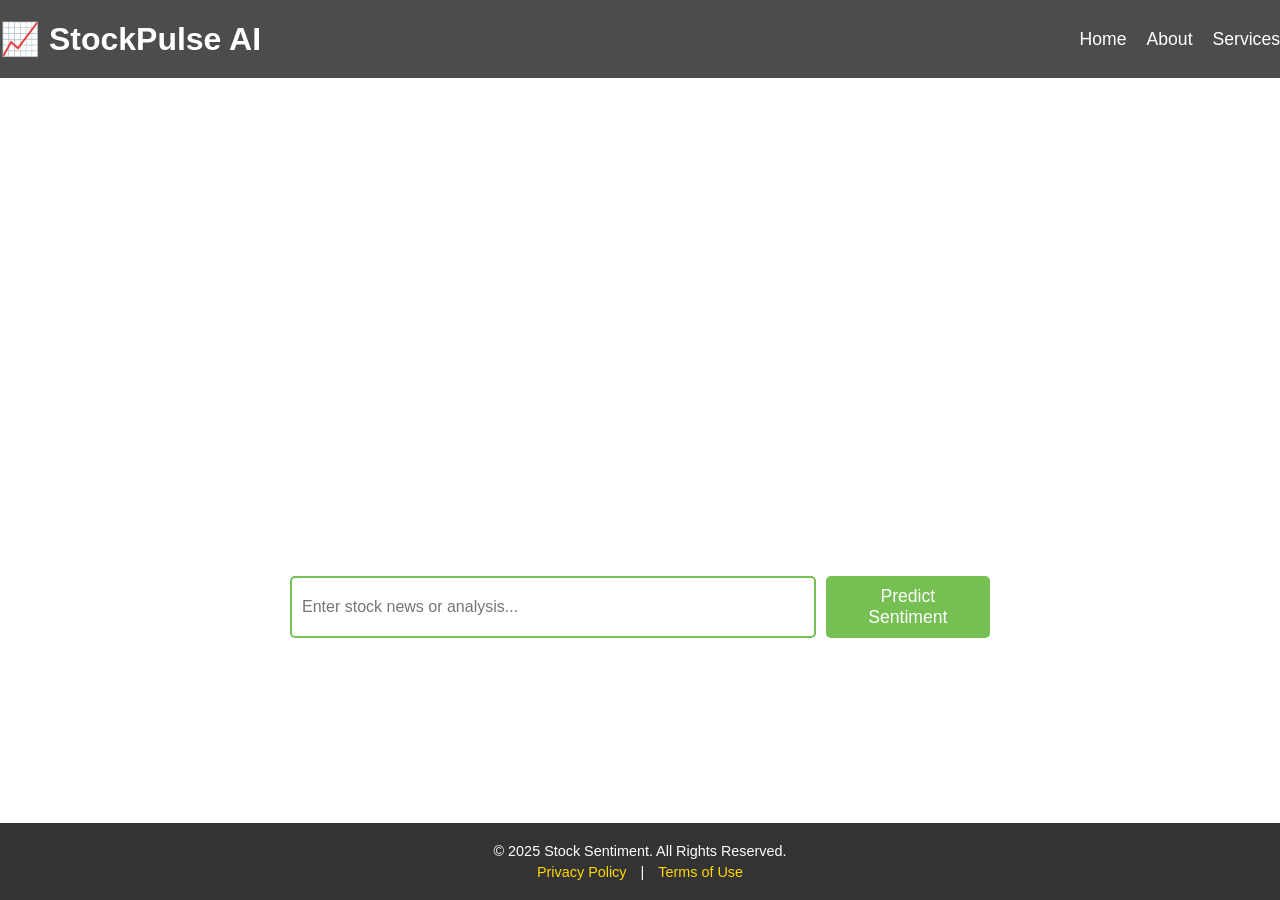
<file: templates/index.html>
<!DOCTYPE html>
<html lang="en">
<head>
  <meta charset="UTF-8">
  <meta name="viewport" content="width=device-width, initial-scale=1.0">
  <title>Stock Market Sentiment Analysis</title>
  <style>
    /* General Styles */
    body {
      margin: 0;
      padding: 0;
      font-family: 'Arial', sans-serif;
      color: #fff;
      overflow: hidden;
      height: 100vh;
      display: flex;
      flex-direction: column;
      justify-content: center;
      align-items: center;
      text-align: center;
    }

    /* Video Background */
    .background-video {
      position: absolute;
      top: 0;
      left: 0;
      width: 100%;
      height: 100%;
      object-fit: cover;
      z-index: -1;
    }

    /* Header Styles */
    header {
      background-color: rgba(0, 0, 0, 0.7);
      padding: 20px 40px;
      display: flex;
      justify-content: space-between;
      align-items: center;
      width: 100%;
      position: fixed;
      top: 0;
      z-index: 10;
    }

    header h1 {
      margin: 0;
      font-size: 2rem;
      font-weight: bold;
      color: #fff;
    }

    header nav {
      display: flex;
      gap: 20px;
    }

    header nav a {
      color: #fff;
      text-decoration: none;
      font-size: 1.1rem;
      transition: color 0.3s ease;
    }

    header nav a:hover {
      color: #FFD700;
    }

    /* Main Content Styling */
    .content {
      z-index: 1;
      position: relative;
      color: #fff;
      max-width: 700px;
      padding: 30px;
    }

    .content h1 {
      font-size: 3rem;
      margin-bottom: 20px;
    }

    .content p {
      font-size: 1.2rem;
      max-width: 600px;
      margin: 0 auto 30px;
      line-height: 1.6;
    }

    /* Centered Button Styling */
    .button-container {
      display: flex;
      justify-content: center;
      margin-top: 20px;
    }

    .predict-btn {
      padding: 15px 40px;
      font-size: 1.3rem;
      color: #fff;
      background-color: #75bf53;
      border: none;
      border-radius: 5px;
      cursor: pointer;
      transition: background-color 0.3s ease, transform 0.3s ease;
    }

    .predict-btn:hover {
      background-color: #60adce;
      transform: scale(1.1);
    }

    /* Footer Styles */
    footer {
      position: fixed;
      bottom: 0;
      left: 0;
      width: 100%;
      background-color: rgba(0, 0, 0, 0.8);
      color: #fff;
      text-align: center;
      padding: 15px 0;
      font-size: 0.9rem;
      z-index: 10;
    }

    footer p {
      margin: 5px 0;
    }

    footer a {
      color: #FFD700;
      text-decoration: none;
      margin: 0 10px;
    }

    footer a:hover {
      color: #fff;
    }

    /* Form Styles */
    .input-container {
      margin-top: 20px;
      display: flex;
      justify-content: center;
    }

    .input-container input {
      padding: 10px;
      font-size: 1rem;
      width: 80%;
      border: 2px solid #75bf53;
      border-radius: 5px;
      color: #333;
    }

    .input-container button {
      padding: 10px 20px;
      font-size: 1.1rem;
      margin-left: 10px;
      color: #fff;
      background-color: #75bf53;
      border: none;
      border-radius: 5px;
      cursor: pointer;
    }

    .input-container button:hover {
      background-color: #60adce;
    }
  </style>
</head>
<body>

  <!-- Background Video -->
  <video autoplay muted loop class="background-video">
    <source src="https://videos.pexels.com/video-files/29344546/12647214_1920_1080_30fps.mp4" type="video/mp4">
    Your browser does not support the video tag.
  </video>

  <!-- Header -->
  <header>
    <h1>📈 StockPulse AI </h1>
    <nav>
      <a href="#">Home</a>
      <a href="#">About</a>
      <a href="#">Services</a>
    </nav>
  </header>

  <!-- Main Content -->
  <div class="content">
    <h1>Stock Market Sentiment Analysis</h1>
    <p>Insights That Empower Your Investments!</p>
    <p>Stay ahead of the market trends and make informed decisions with our innovative tools.</p>

    <!-- Sentiment Prediction Form -->
    <form action="/predict" method="POST">
      <div class="input-container">
        <input type="text" name="message" placeholder="Enter stock news or analysis..." required>
        <button type="submit">Predict Sentiment</button>
      </div>
    </form>
  </div>

  <!-- Footer -->
  <footer>
    <p>&copy; 2025 Stock Sentiment. All Rights Reserved.</p>
    <p>
      <a href="#">Privacy Policy</a> | <a href="#">Terms of Use</a>
    </p>
  </footer>

</body>
</html>
</file>
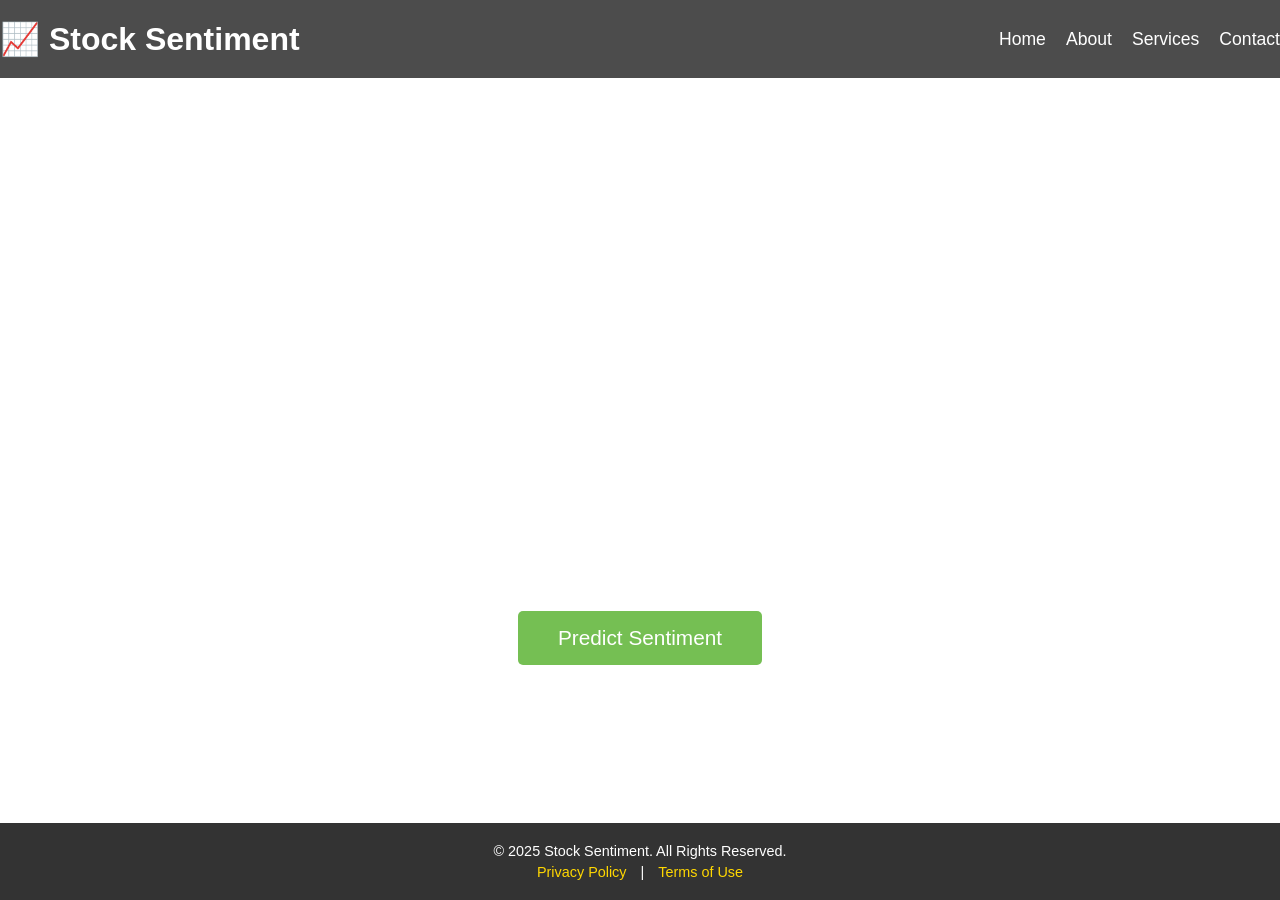
<file: templates/predict.html>
<!DOCTYPE html>
<html lang="en">
<head>
  <meta charset="UTF-8">
  <meta name="viewport" content="width=device-width, initial-scale=1.0">
  <title>Stock Market Sentiment Analysis</title>
  <style>
    /* General Styles */
    body {
      margin: 0;
      padding: 0;
      font-family: 'Arial', sans-serif;
      color: #fff;
      overflow: hidden;
      height: 100vh;
      display: flex;
      flex-direction: column;
      justify-content: center;
      align-items: center;
      text-align: center;
    }

    /* Video Background */
    .background-video {
      position: absolute;
      top: 0;
      left: 0;
      width: 100%;
      height: 100%;
      object-fit: cover;
      z-index: -1;
    }

    /* Header Styles */
    header {
      background-color: rgba(0, 0, 0, 0.7);
      padding: 20px 40px;
      display: flex;
      justify-content: space-between;
      align-items: center;
      width: 100%;
      position: fixed;
      top: 0;
      z-index: 10;
    }

    header h1 {
      margin: 0;
      font-size: 2rem;
      font-weight: bold;
      color: #fff;
    }

    header nav {
      display: flex;
      gap: 20px;
    }

    header nav a {
      color: #fff;
      text-decoration: none;
      font-size: 1.1rem;
      transition: color 0.3s ease;
    }

    header nav a:hover {
      color: #FFD700;
    }

    /* Main Content Styling */
    .content {
      z-index: 1;
      position: relative;
      color: #fff;
      max-width: 700px;
      padding: 30px;
    }

    .content h1 {
      font-size: 3rem;
      margin-bottom: 20px;
    }

    .content p {
      font-size: 1.2rem;
      max-width: 600px;
      margin: 0 auto 30px;
      line-height: 1.6;
    }

    /* Centered Button Styling */
    .button-container {
      display: flex;
      justify-content: center;
      margin-top: 20px;
    }

    .predict-btn {
      padding: 15px 40px;
      font-size: 1.3rem;
      color: #fff;
      background-color: #75bf53;
      border: none;
      border-radius: 5px;
      cursor: pointer;
      transition: background-color 0.3s ease, transform 0.3s ease;
    }

    .predict-btn:hover {
      background-color: #60adce;
      transform: scale(1.1);
    }

    /* Footer Styles */
    footer {
      position: fixed;
      bottom: 0;
      left: 0;
      width: 100%;
      background-color: rgba(0, 0, 0, 0.8);
      color: #fff;
      text-align: center;
      padding: 15px 0;
      font-size: 0.9rem;
      z-index: 10;
    }

    footer p {
      margin: 5px 0;
    }

    footer a {
      color: #FFD700;
      text-decoration: none;
      margin: 0 10px;
    }

    footer a:hover {
      color: #fff;
    }
  </style>
</head>
<body>

  <!-- Background Video -->
  <video autoplay muted loop class="background-video">
    <source src="https://videos.pexels.com/video-files/29344546/12647214_1920_1080_30fps.mp4" type="video/mp4">
    Your browser does not support the video tag.
  </video>

  <!-- Header -->
  <header>
    <h1>📈 Stock Sentiment</h1>
    <nav>
      <a href="#">Home</a>
      <a href="#">About</a>
      <a href="#">Services</a>
      <a href="#">Contact</a>
    </nav>
  </header>

  <!-- Main Content -->
  <div class="content">
    <h1>Stock Market Sentiment Analysis</h1>
    <p>
      Welcome to our Stock Market Sentiment Analysis platform. Using cutting-edge technology, we analyze the sentiment of the stock market and provide you with actionable insights.
    </p>
    <p>
      Stay ahead of the market trends and make informed decisions with our innovative tools.
    </p>
    <div class="button-container">
      <button class="predict-btn" id="predictButton">Predict Sentiment</button>
    </div>
  </div>

  <!-- Footer -->
  <footer>
    <p>&copy; 2025 Stock Sentiment. All Rights Reserved.</p>
    <p>
      <a href="#">Privacy Policy</a> | <a href="#">Terms of Use</a>
    </p>
  </footer>

  <script>
    // JavaScript for button interaction
    document.getElementById('predictButton').addEventListener('click', function () {
      window.location.href = '/predict'; // Redirects to /predict page
    });
  </script>

</body>
</html>
</file>
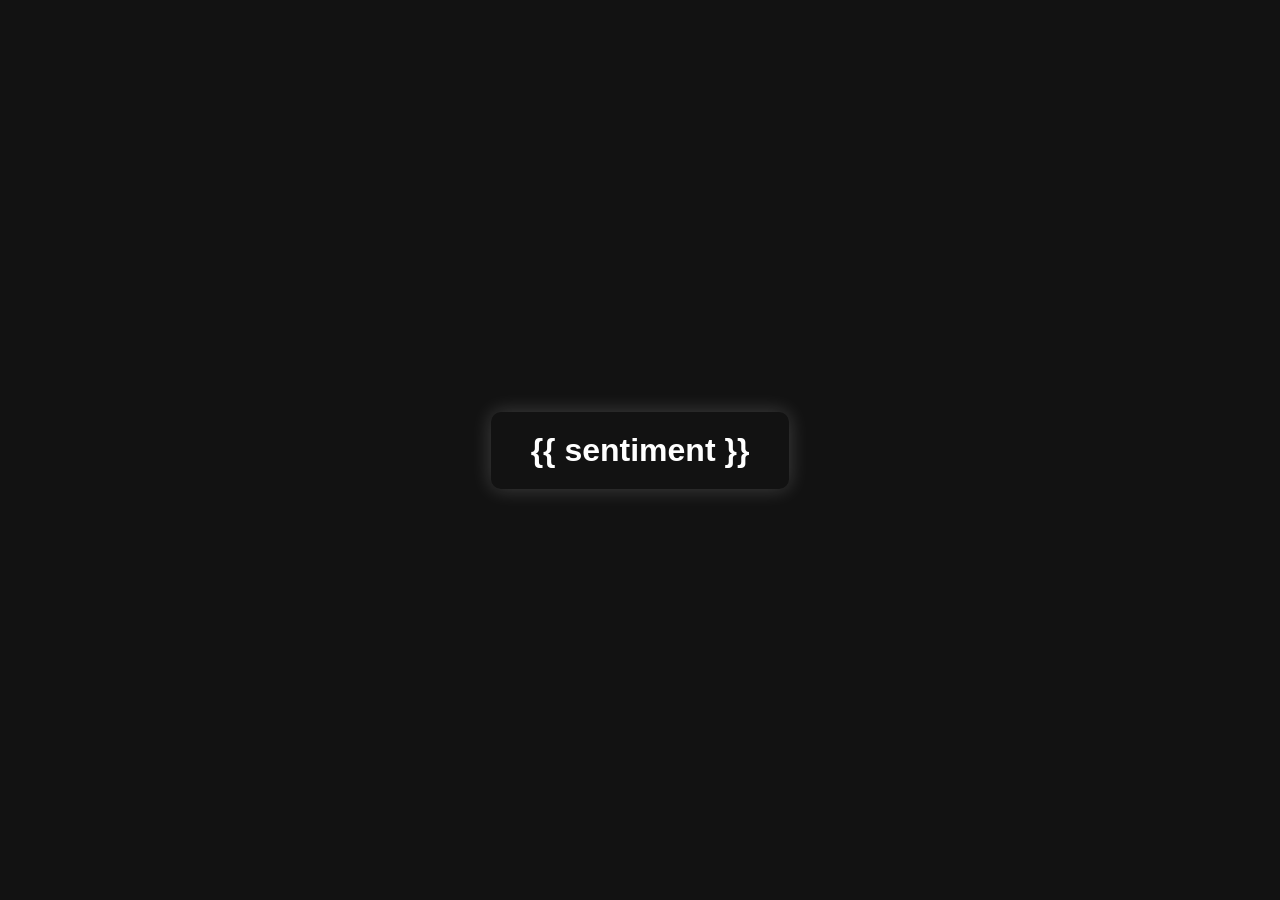
<file: templates/result.html>
<!DOCTYPE html>
<html lang="en">
<head>
    <meta charset="UTF-8">
    <meta name="viewport" content="width=device-width, initial-scale=1.0">
    <title>Sentiment Result</title>
    <style>
        body {
            background: #121212;
            color: white;
            font-family: Arial, sans-serif;
            display: flex;
            justify-content: center;
            align-items: center;
            height: 100vh;
            margin: 0;
        }

        .result-box {
            padding: 20px 40px;
            border-radius: 10px;
            text-align: center;
            font-size: 2rem;
            font-weight: bold;
            box-shadow: 0 0 20px rgba(255, 255, 255, 0.2);
            opacity: 0;
            animation: fadeIn 1s ease-in-out forwards;
        }

        @keyframes fadeIn {
            0% { opacity: 0; transform: scale(0.9); }
            100% { opacity: 1; transform: scale(1); }
        }

        .positive {
            background: #00ff88;
            color: #121212;
            box-shadow: 0 0 20px #00ff88;
        }

        .neutral {
            background: #999;
            color: #121212;
            box-shadow: 0 0 20px #999;
        }

        .negative {
            background: #ff4444;
            color: #121212;
            box-shadow: 0 0 20px #ff4444;
        }
    </style>
</head>
<body>
    <div class="result-box" id="result">{{ sentiment }}</div>

    <script>
        const resultBox = document.getElementById('result');
        const sentiment = resultBox.innerText;

        if (sentiment.includes("Positive")) {
            resultBox.classList.add("positive");
        } else if (sentiment.includes("Neutral")) {
            resultBox.classList.add("neutral");
        } else if (sentiment.includes("Negative")) {
            resultBox.classList.add("negative");
        }
    </script>
</body>
</html>
</file>
